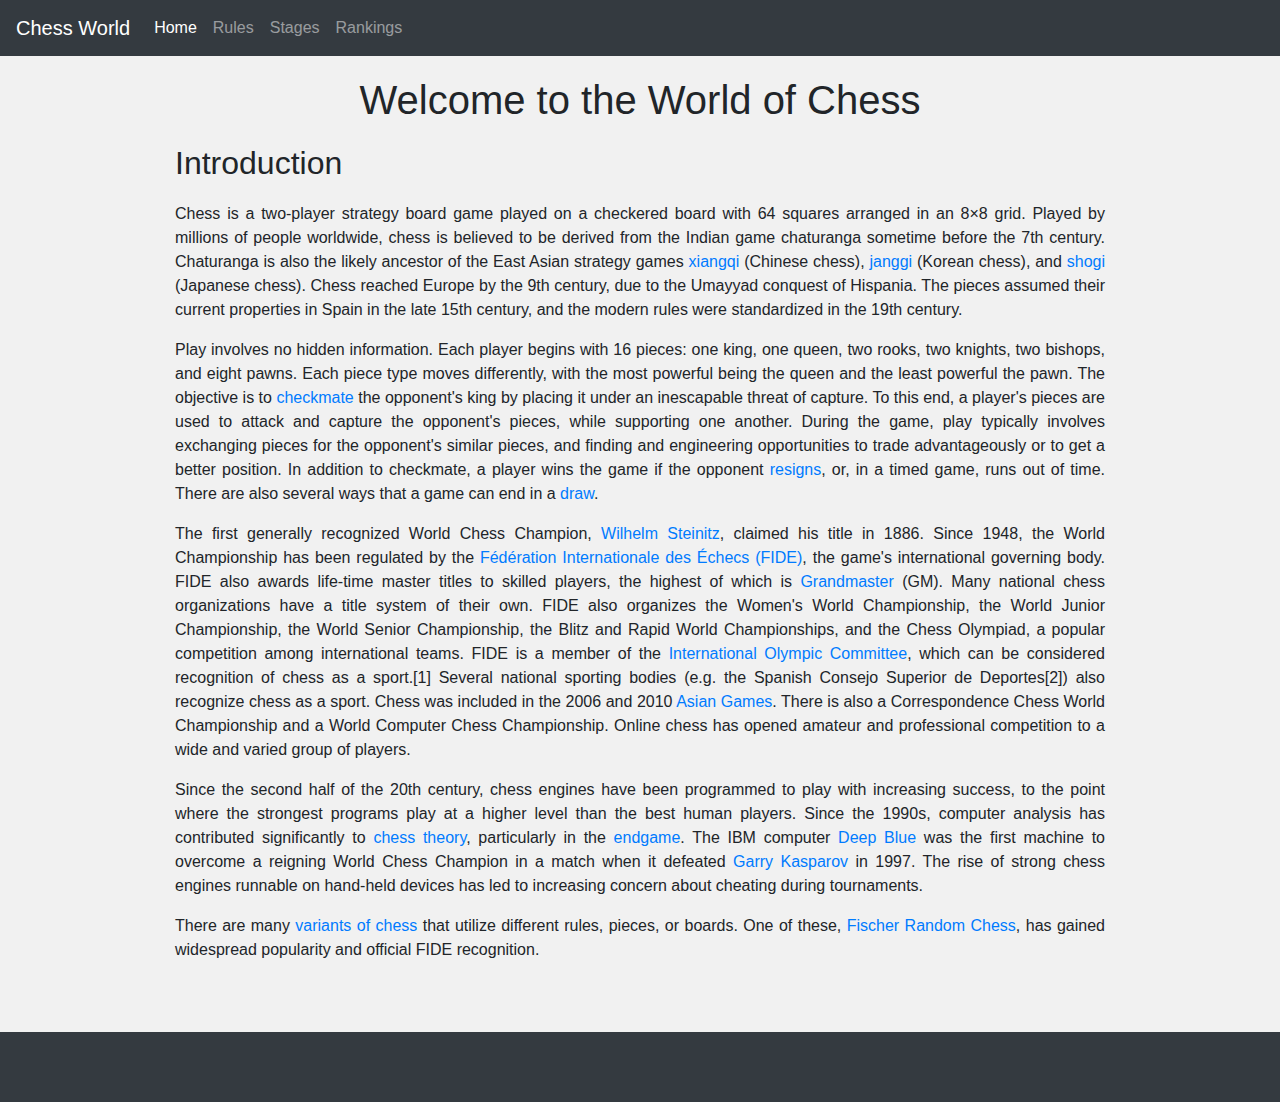
<file: index.html>
<!DOCTYPE html>
<html lang="en">
  <head>
    <link href="https://stackpath.bootstrapcdn.com/bootstrap/4.1.3/css/bootstrap.min.css" rel="stylesheet">
    <link href="styles.css" rel="stylesheet">
    <script src="scripts.js"></script>
    <title>Chess World</title>
  </head>
  <body>
    <!--navigation bar-->
    <nav class="navbar navbar-expand-lg navbar-dark bg-dark" style="margin-bottom:20px;">
      <a class="navbar-brand" href="#">Chess World</a>
      <button class="navbar-toggler" type="button" data-toggle="collapse" data-target="#navbarNavAltMarkup" aria-controls="navbarNavAltMarkup" aria-expanded="false" aria-label="Toggle navigation">
      <span class="navbar-toggler-icon"></span>
      </button>
      <div class="collapse navbar-collapse" id="navbarNavAltMarkup">
        <div class="navbar-nav">
          <a class="nav-item nav-link active" href="index.html">Home <span class="sr-only">(current)</span></a>
          <a class="nav-item nav-link" href="rules.html">Rules</a>
          <a class="nav-item nav-link" href="stages.html">Stages</a>
          <a class="nav-item nav-link" href="rankings.html">Rankings</a>
        </div>
      </div>
    </nav>
    <!--navigation bar end-->
    <div class="heading">
      <h1>Welcome to the World of Chess</h1>
    </div>
    <div class="col-md-9 mx-auto" style="margin-top:20px;">
      <h2>Introduction</h2>
      <p>
        Chess is a two-player strategy board game played on a checkered board with 64 squares arranged in an 8×8 grid. Played by millions of people worldwide, chess is believed to be derived from the Indian game chaturanga sometime before the 7th century. Chaturanga is also the likely ancestor of the East Asian strategy games <a href="https://en.wikipedia.org/wiki/Xiangqi">xiangqi</a> (Chinese chess), <a href="https://en.wikipedia.org/wiki/Janggi">janggi</a> (Korean chess), and <a href="https://en.wikipedia.org/wiki/Shogi">shogi</a> (Japanese chess). Chess reached Europe by the 9th century, due to the Umayyad conquest of Hispania. The pieces assumed their current properties in Spain in the late 15th century, and the modern rules were standardized in the 19th century.
      </p>
      <p>
        Play involves no hidden information. Each player begins with 16 pieces: one king, one queen, two rooks, two knights, two bishops, and eight pawns. Each piece type moves differently, with the most powerful being the queen and the least powerful the pawn. The objective is to <a href="https://en.wikipedia.org/wiki/Checkmate">checkmate</a> the opponent's king by placing it under an inescapable threat of capture. To this end, a player's pieces are used to attack and capture the opponent's pieces, while supporting one another. During the game, play typically involves exchanging pieces for the opponent's similar pieces, and finding and engineering opportunities to trade advantageously or to get a better position. In addition to checkmate, a player wins the game if the opponent <a href="https://en.wikipedia.org/wiki/Rules_of_chess#Resigning">resigns</a>, or, in a timed game, runs out of time. There are also several ways that a game can end in a <a href="https://en.wikipedia.org/wiki/Draw_(chess)">draw</a>.
      </p>
      <p>
        The first generally recognized World Chess Champion, <a href="https://en.wikipedia.org/wiki/Wilhelm_Steinitz">Wilhelm Steinitz</a>, claimed his title in 1886. Since 1948, the World Championship has been regulated by the <a href="https://en.wikipedia.org/wiki/F%C3%A9d%C3%A9ration_Internationale_des_%C3%89checs">Fédération Internationale des Échecs (FIDE)</a>, the game's international governing body. FIDE also awards life-time master titles to skilled players, the highest of which is <a href="https://en.wikipedia.org/wiki/Grandmaster_(chess)">Grandmaster</a> (GM). Many national chess organizations have a title system of their own. FIDE also organizes the Women's World Championship, the World Junior Championship, the World Senior Championship, the Blitz and Rapid World Championships, and the Chess Olympiad, a popular competition among international teams. FIDE is a member of the <a href="https://en.wikipedia.org/wiki/International_Olympic_Committee">International Olympic Committee</a>, which can be considered recognition of chess as a sport.[1] Several national sporting bodies (e.g. the Spanish Consejo Superior de Deportes[2]) also recognize chess as a sport. Chess was included in the 2006 and 2010 <a href="https://en.wikipedia.org/wiki/Asian_Games">Asian Games</a>. There is also a Correspondence Chess World Championship and a World Computer Chess Championship. Online chess has opened amateur and professional competition to a wide and varied group of players.
      </p>
      <p>
        Since the second half of the 20th century, chess engines have been programmed to play with increasing success, to the point where the strongest programs play at a higher level than the best human players. Since the 1990s, computer analysis has contributed significantly to <a href="https://en.wikipedia.org/wiki/Chess_theory">chess theory</a>, particularly in the <a href="https://en.wikipedia.org/wiki/Chess_endgame">endgame</a>. The IBM computer <a href="https://en.wikipedia.org/wiki/Deep_Blue_(chess_computer)">Deep Blue</a> was the first machine to overcome a reigning World Chess Champion in a match when it defeated <a href="https://en.wikipedia.org/wiki/Garry_Kasparov">Garry Kasparov</a> in 1997. The rise of strong chess engines runnable on hand-held devices has led to increasing concern about cheating during tournaments.
      </p>
      <p>
        There are many <a href="https://en.wikipedia.org/wiki/Chess_variant">variants of chess</a> that utilize different rules, pieces, or boards. One of these, <a href="https://en.wikipedia.org/wiki/Fischer_Random_Chess">Fischer Random Chess</a>, has gained widespread popularity and official FIDE recognition.
      </p>
    </div>
    <!-- Footer -->
    <div class="footer">
    </div>
    <!-- Footer end-->
  </body>
</html>
</file>
<file: styles.css>
body
{
background-color: #F1F1F1;
}
.heading
{
text-align: center;
}
div p {
text-align: justify;
text-justify: inter-word;
}
.footer {
position: relative;
left: 0;
bottom: 0;
width: 100%;
height: 70px;
margin-top: 70px;
background-color: #343A40;
color: white;
text-align: center;
}
h6, h1, h2, h3
{
margin-top: 20px;
margin-bottom: 20px;
}
.thumbinner
{
width: 214px;
background: white;
font-size: 88%;
border: 1px #b0b0b0 solid;
padding: 0;
margin-left:10px;
margin-right:10px;
margin-top:auto;
margin-bottom:auto;
}
</file>
